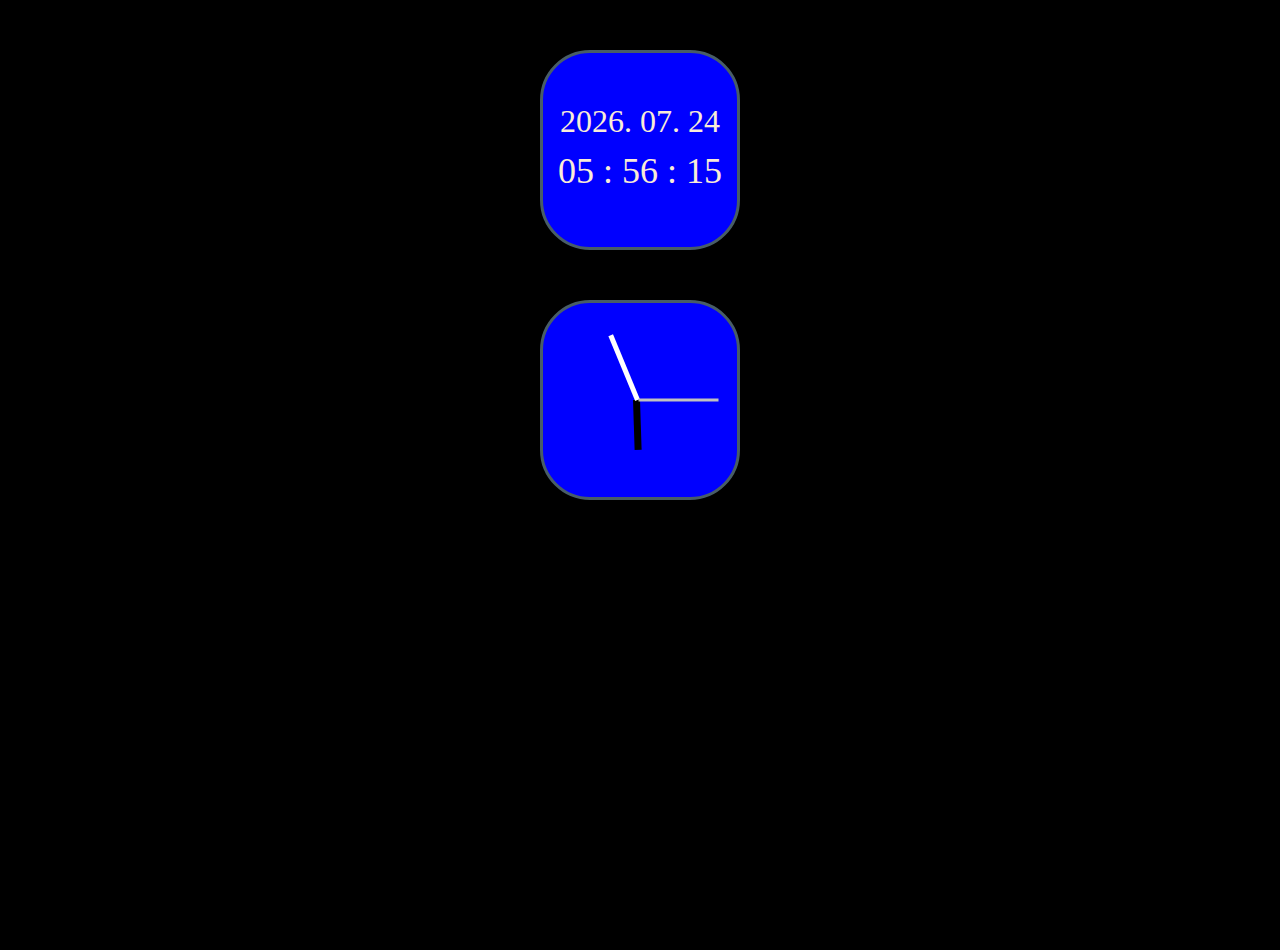
<file: index.html>
<!DOCTYPE html>
<html lang="en">
<head>
    <meta charset="UTF-8">
    <meta http-equiv="X-UA-Compatible" content="IE=edge">
    <meta name="viewport" content="width=device-width, initial-scale=1.0">
    <title>digital vs classic clock</title>
    <link href="index.css" rel="stylesheet">
</head>
<body>
    <div class="clock">
        <div class="today" id="today"></div>
        <div class="time" id="time"></div>
    </div>
    <div class="clock2">
        <div class="hour" id="hour"></div>
        <div class="minute" id="minute"></div>
        <div class="second" id="second"></div>
    </div>

    <script src="index.js"></script>
</body>
</html>
</file>
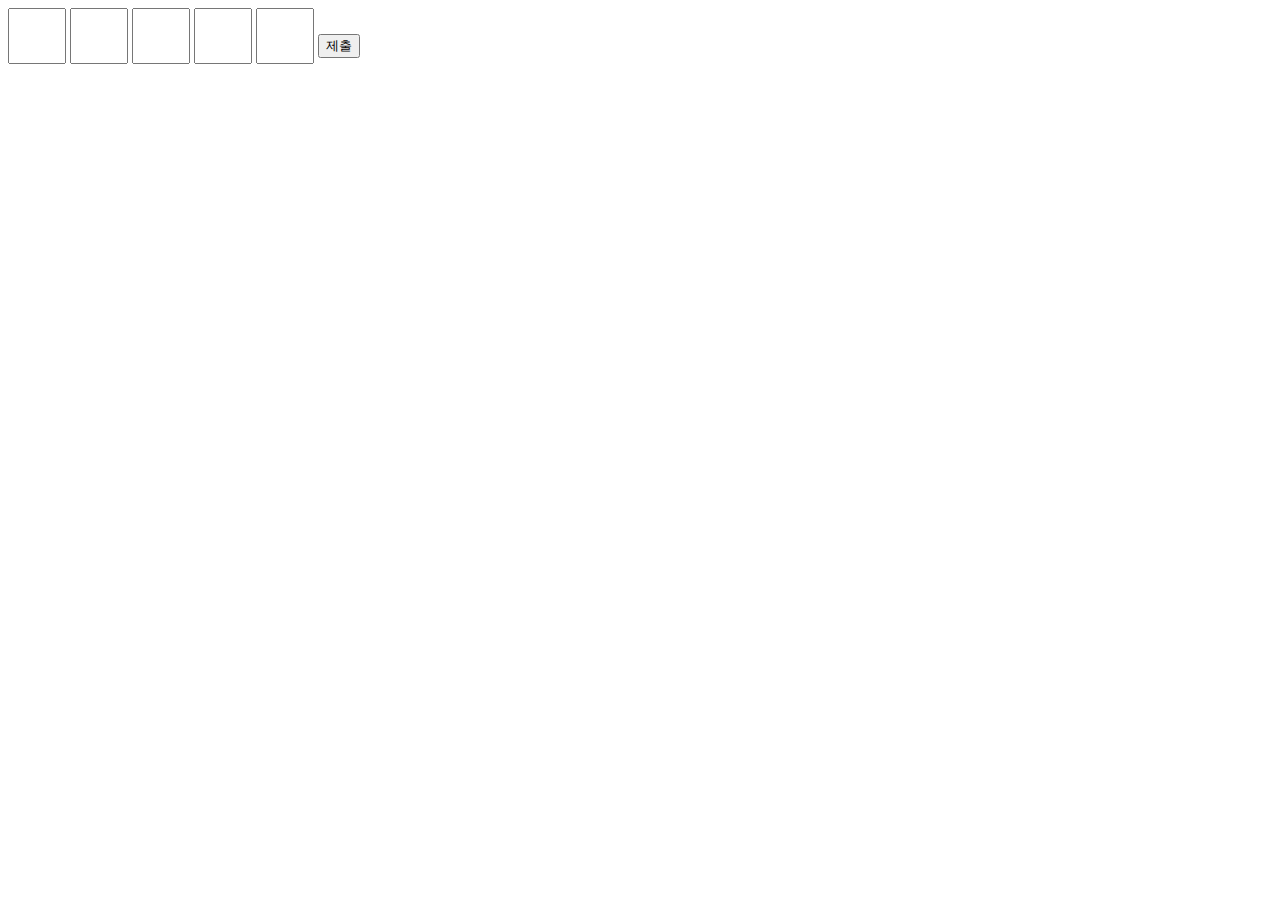
<file: 2주차/김진영2주차_실습.html>
<!DOCTYPE html>
<html lang="en">
<head>
    <meta charset="UTF-8">
    <meta name="viewport" content="width=device-width, initial-scale=1.0">
    <title>Document</title>
</head>
<body>
    <style>
        input {
            width: 50px;
            height: 50px;
            font-size: 40px;
            text-align: center;
        }
    </style>

    <input class="input">
    <input class="input">
    <input class="input">
    <input class="input">
    <input class="input">

    <button>제출</button>
    
    <script>
        const answer = 'elice';
        document.querySelector('button').addEventListener('click', function() {
            for(let i = 0; i < 5; i++) {
                let input = document.querySelectorAll('.input')
                 if(input[i].value == answer[i]) { 
                input[i].style.background = 'green'
                 } else if(answer.includes(input[i].value)) {
                input[i].style.background = 'yellow'
                  } else {
                input[i].style.background = 'lightgrey'
                  }

                  input[i].classList.remove('input')

              }
        const template = `<div>
    <input class="input">
    <input class="input">
    <input class="input">
    <input class="input">
    <input class="input">
    </div>`;
    document.querySelector('body').insertAdjacentHTML('beforeend', template)
        })
    </script>

</body>
</html>
</file>
<file: index.css>
* {
    box-sizing: border-box;
    font-size: 32px;
}

body{
    margin: 0;
    color:antiquewhite;
    background-color: black;
    height: 100vh;
}

.clock{
    background-color: blue;
    width: 200px;
    height: 200px;
    margin: 50px auto;
    padding: 50px 0;
    text-align: center;
    border: 3px solid rgb(72, 93, 102);
    border-radius: 50px;
}

.today{
    margin-bottom: 10px;
}

.time{
    font-size: 36px;
}

.clock2{
    background-color: blue;
    width: 200px;
    height: 200px;
    margin: 50px auto;
    border: 3px solid rgb(72, 93, 102);
    border-radius: 50px;
    position: relative;
}

.hour{
    position: absolute;
    z-index: 1;
    height: 50px;
    width: 7px;
    background-color: black;
    top: calc(50% - 50px);
    left: calc(50% - 7px);
    transform-origin: bottom;
}

.minute{
    position: absolute;
    z-index: 2;
    height: 70px;
    width: 5px;
    background-color: rgb(255, 255, 255);
    top: calc(50% - 70px);
    left: calc(50% - 5px);
    transform-origin: bottom;
}

.second{
    position: absolute;
    z-index: 3;
    height: 80px;
    width: 3px;
    background-color: silver;
    top: calc(50% - 80px);
    left: calc(50% - 3px);
    transform-origin: bottom;
}
</file>
